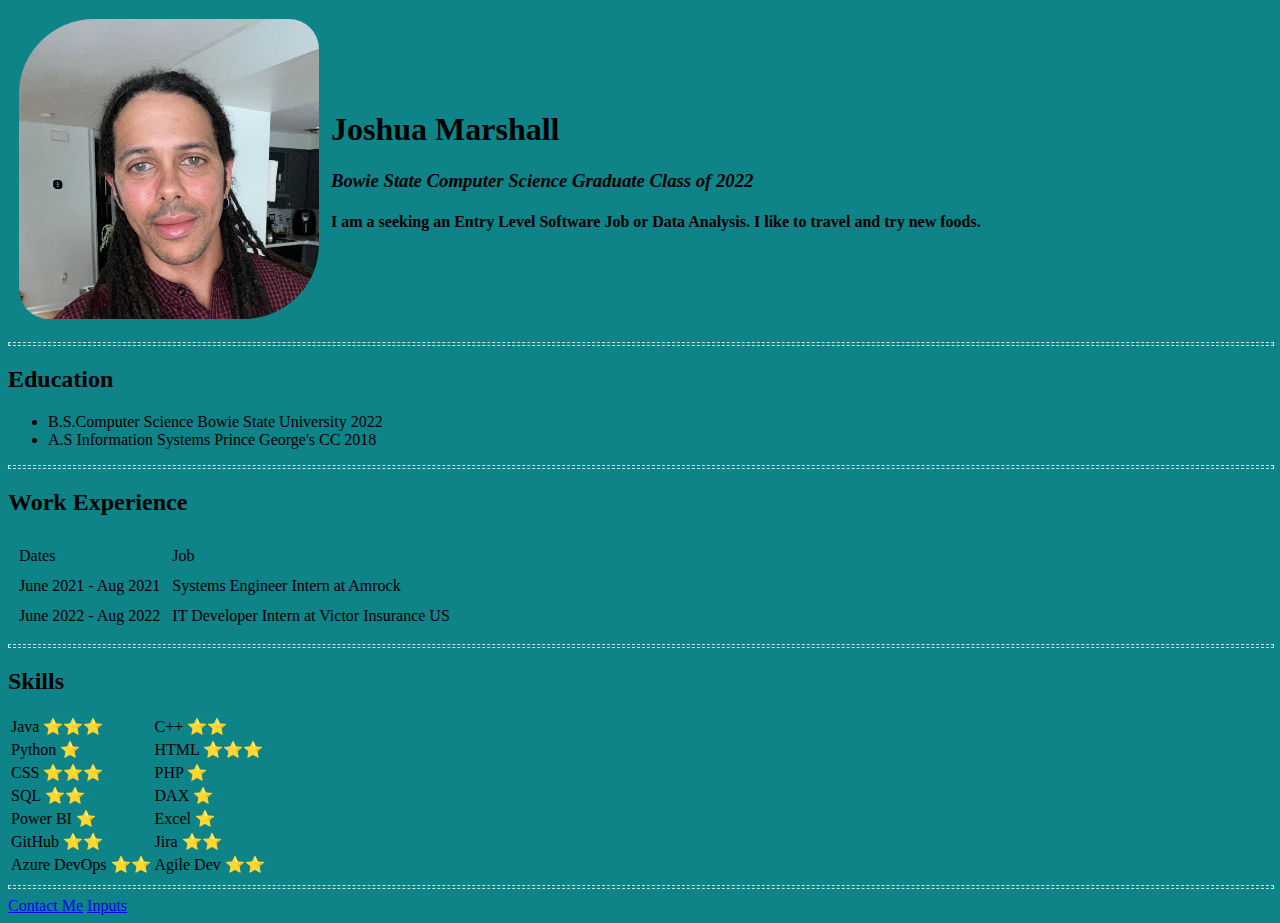
<file: index.html>
﻿<!DOCTYPE html>

<html lang="en" xmlns="http://www.w3.org/1999/xhtml">

    <head>
        <meta charset="utf-8" />
        <title>Joshua Marshall Personal Site</title>
        <link rel="stylesheet" href="css/styles.css">
    </head>

    <body>

        <!--This is the HeadShot and Introduction Section-->
        <div>
            <table cellspacing="10">
                <td> <img src="HeadShot.jpg" id="HeadShot"></td>
                <td>
                    <h1>Joshua Marshall</h1>
                    <h3><em>Bowie State Computer Science Graduate Class of 2022</em></h3>
                    <h4>I am a seeking an Entry Level Software Job or Data Analysis. I like to travel and try new
                        foods.</h4>
                    <!--This will be italicized & emphasized by a screen reader-->
                </td>
            </table>


            <hr size="3" />
        </div>

        <!--****************************************-->

        <!--This is the Section about My Work Experiene, Education and Skills-->
        <div>

            <h2>Education</h2>
            <ul>
                <li>B.S.Computer Science Bowie State University 2022</li>
                <li>A.S Information Systems Prince George's CC 2018 </li>
            </ul>


            <hr>

            <h2>Work Experience</h2>
            <table cellspacing="10">
                <thead>
                    <tr>
                        <td>Dates</td>
                        <td>Job</td>

                    </tr>
                </thead>
                <!--********************************-->
                <tbody>
                    <tr>
                        <td>June 2021 - Aug 2021</td>
                        <td>Systems Engineer Intern at Amrock</td>
                    </tr>

                    <tr>
                        <td>June 2022 - Aug 2022</td>
                        <td>IT Developer Intern at Victor Insurance US</td>
                    </tr>

                </tbody>
                <!--********************************-->
            </table>


            <hr>

        </div>

        <!--*********************************************************************************************************-->



        <!--This is the my skills section-->

        <div>

            <h2>Skills</h2>
            <table cellspacing="" 10>

                <tr>
                    <td>Java ⭐⭐⭐</td>
                    <td>C++ ⭐⭐</td>

                </tr>

                <tr>

                    <td>Python ⭐</td>
                    <td>HTML ⭐⭐⭐</td>

                </tr>

                <tr>

                    <td>CSS ⭐⭐⭐</td>
                    <td>PHP ⭐</td>

                </tr>
                <tr>

                    <td>SQL ⭐⭐</td>
                    <td>DAX ⭐</td>

                </tr>

                <tr>

                    <td>Power BI ⭐</td>
                    <td>Excel ⭐</td>

                </tr>

                <tr>

                    <td>GitHub ⭐⭐</td>
                    <td>Jira ⭐⭐</td>

                </tr>

                <tr>

                    <td>Azure DevOps ⭐⭐</td>
                    <td>Agile Dev ⭐⭐</td>

                </tr>


            </table>

            <hr>

        </div>

        <!--*********************************************************************************************************-->
        <div>

            <a href="contact.html">Contact Me</a>
            <a href="inputs.html">Inputs</a>

        </div>

    </body>

</html>
</file>
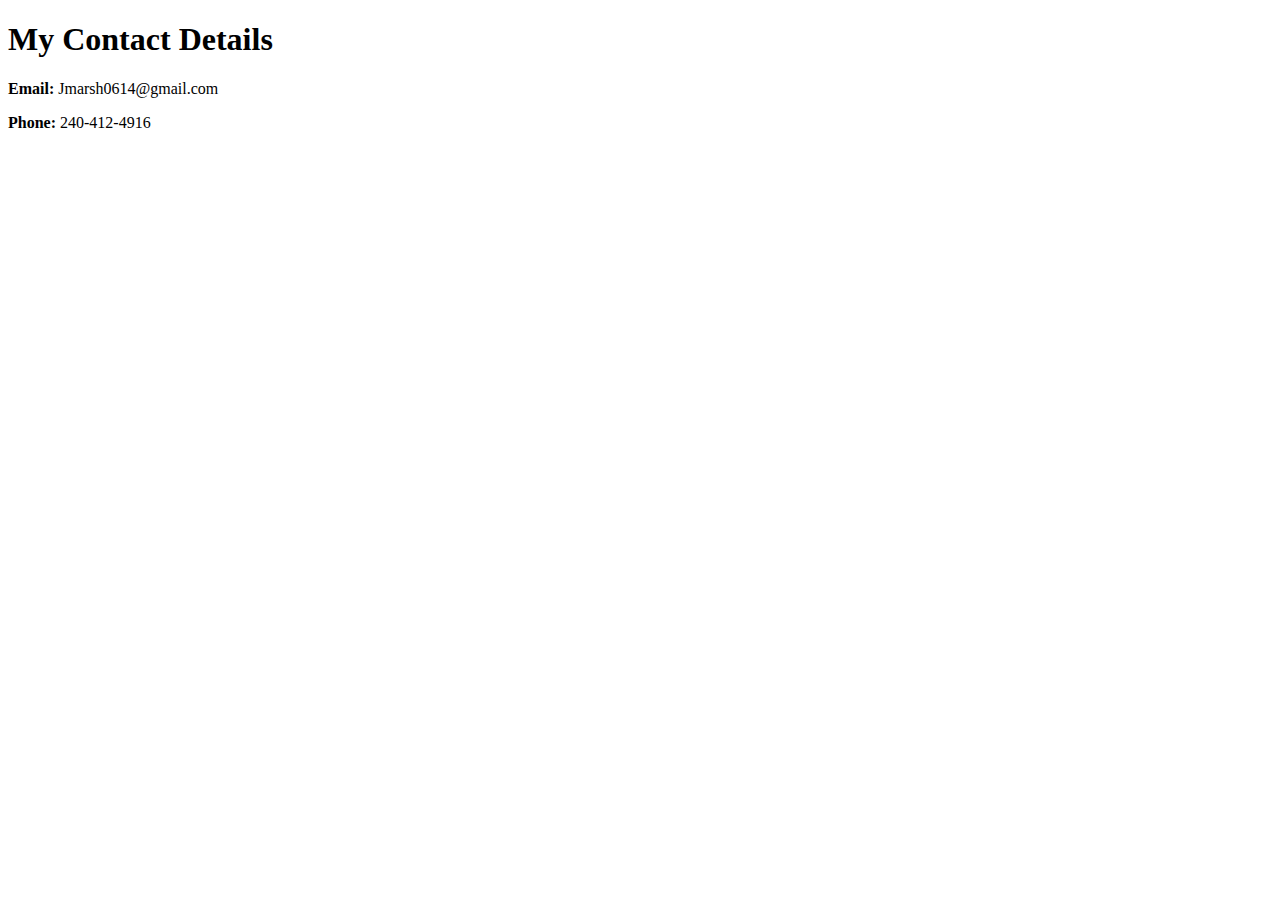
<file: contact.html>
<!DOCTYPE html>
<html lang="en">

    <head>
        <meta charset="UTF-8">
        <meta http-equiv="X-UA-Compatible" content="IE=edge">
        <meta name="viewport" content="width=device-width, initial-scale=1.0">
        <title>Joshua Marshall Contact Details</title>
    </head>

    <body>
        <div>

            <h1>My Contact Details</h1>

            <p><strong>Email: </strong>Jmarsh0614@gmail.com</p>
            <p><strong>Phone: </strong>240-412-4916</p>

        </div>


    </body>

</html>
</file>
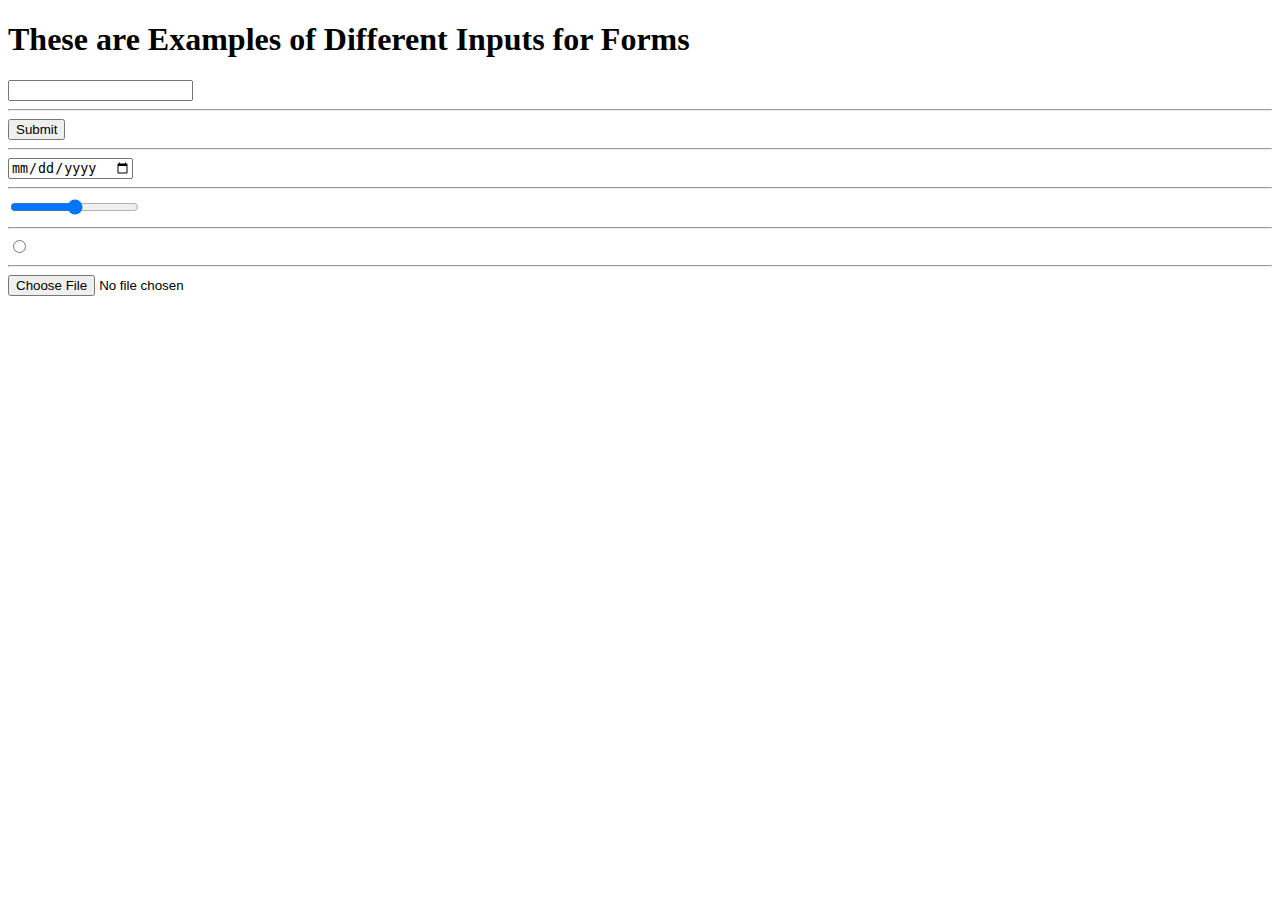
<file: inputs.html>
<!DOCTYPE html>
<html lang="en">

    <head>
        <meta charset="UTF-8">
        <meta http-equiv="X-UA-Compatible" content="IE=edge">
        <meta name="viewport" content="width=device-width, initial-scale=1.0">
        <title>Form Inputs Examples</title>
    </head>

    <body>


        <h1>These are Examples of Different Inputs for Forms</h1>

        <form>
            <input type="text">
            <hr>
            <input type="submit">
            <hr>
            <input type="date">
            <hr>
            <input type="range">
            <hr>
            <input type="radio">
            <hr>
            <input type="file">
        </form>

    </body>

</html>
</file>
<file: css/styles.css>
head {}

body {
    background-color: #0E8388;

}

hr {

    border-style: dashed;
    border-color: #CBE4DE;
    height: 2px;
    width: 100%;
}

#HeadShot {

    height: 300px;
    width: 300px;
    border-radius: 25% 10%;

}
</file>
